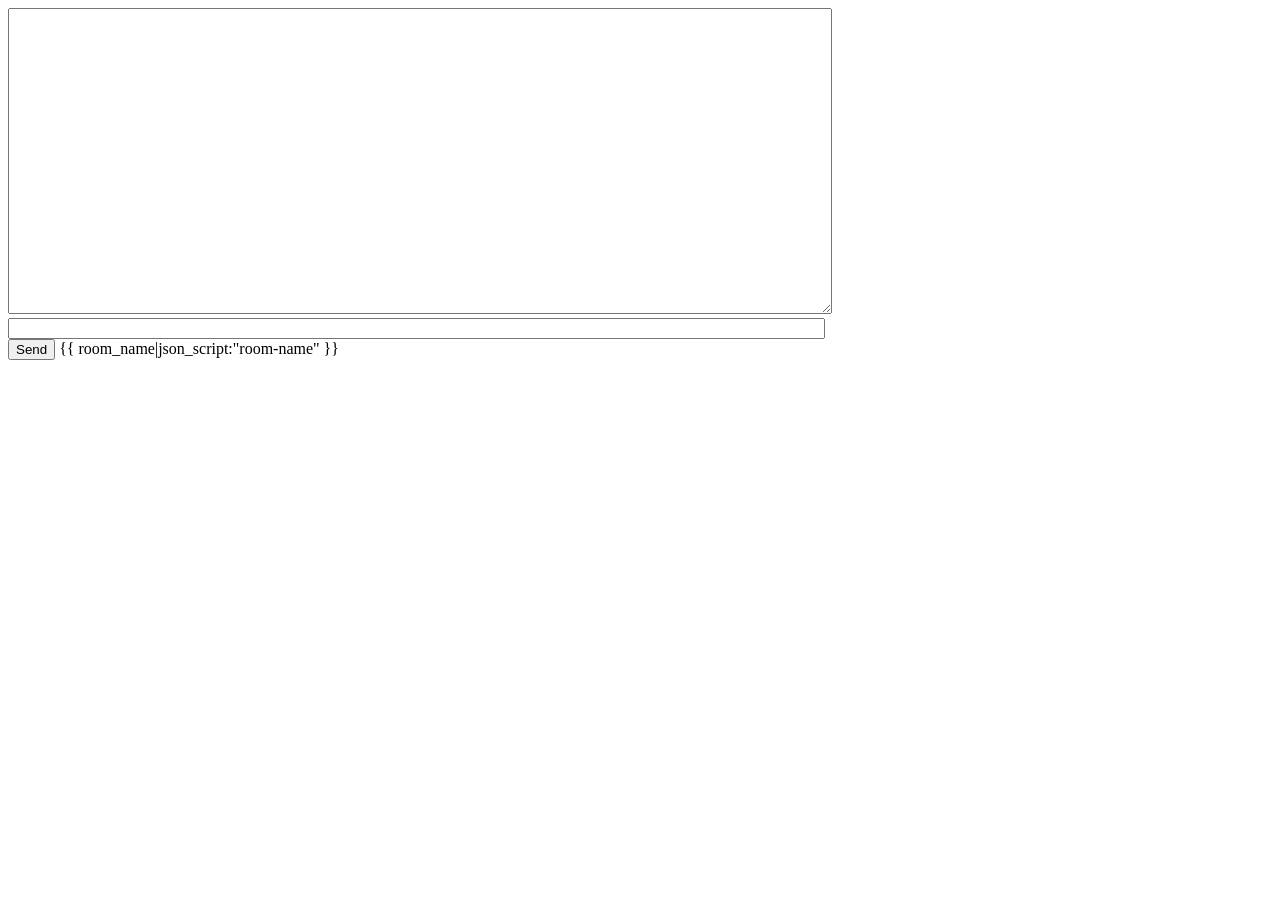
<file: Blog/templates/chatroom.html>
<!DOCTYPE html>
<html>
<head>
    <meta charset="utf-8"/>
    <title>Chat Room</title>
</head>
<body>
    <textarea id="chat-log" cols="100" rows="20"></textarea><br>
    <input id="chat-message-input" type="text" size="100"><br>
    <input id="chat-message-submit" type="button" value="Send">
    {{ room_name|json_script:"room-name" }}
    <script>
        const roomName = JSON.parse(document.getElementById('room-name').textContent);

        const chatSocket = new WebSocket(
            'ws://'
            + window.location.host
            + '/ws/chat/'
            + roomName
            + '/'
        );

        // onmessage - An event listener to be called when a message is received from the server.
        chatSocket.onmessage = function(e) {
            // JSON.parse() converts the JSON object back into the original object,
            // then examine and act upon its contents.
            const data = JSON.parse(e.data);
            document.querySelector('#chat-log').value += (data.message + '\n');
        };

        // onclose - An event listener to be called when the connection is closed.
        chatSocket.onclose = function(e) {
            console.error('Chat socket closed unexpectedly');
        };

        document.querySelector('#chat-message-input').focus();
        document.querySelector('#chat-message-input').onkeyup = function(e) {
            if (e.keyCode === 13) {  // enter, return
                document.querySelector('#chat-message-submit').click();
            }
        };

        document.querySelector('#chat-message-submit').onclick = function(e) {
            const messageInputDom = document.querySelector('#chat-message-input');
            const message = messageInputDom.value;

            // Send the msg object as a JSON-formatted string.
            chatSocket.send(JSON.stringify({
                'message': message
            }));

            // Blank the text input element, ready to receive the next line of text from the user.
            messageInputDom.value = '';
        };
    </script>
</body>
</html>
</file>
